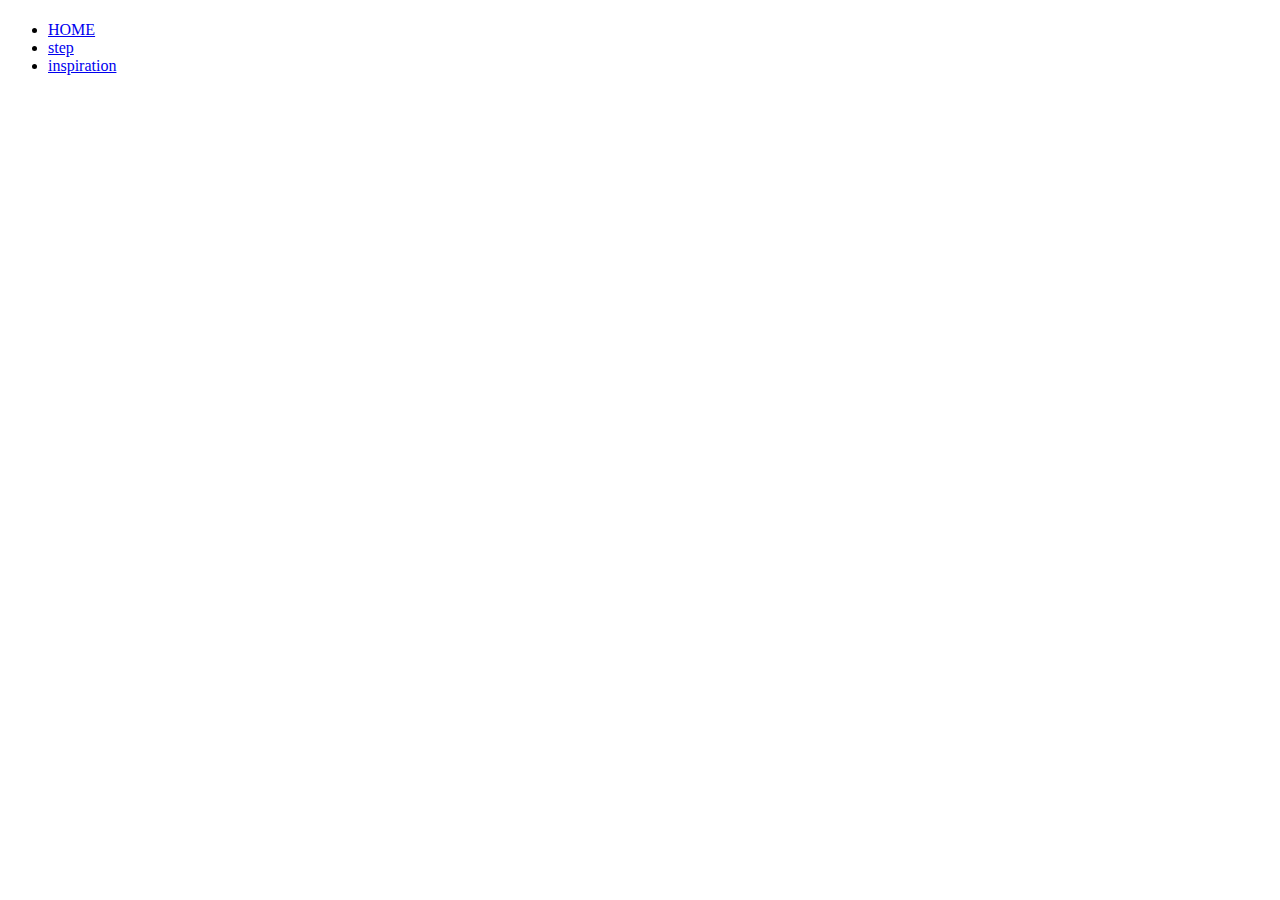
<file: index.html>
<!DOCTYPE html>
<html lang="en">
<head>
	<meta charset="UTF-8">
	<title></title>
</head>
<body>
	<h1></h1>
	<ul>
		<li><a href="homepage.html">HOME</a></li>
		<li><a href="steps.html">step</a></li>
		<li><a href="inspiration.html">inspiration</a></li>
	
	</ul>
</body>
</html>
</file>
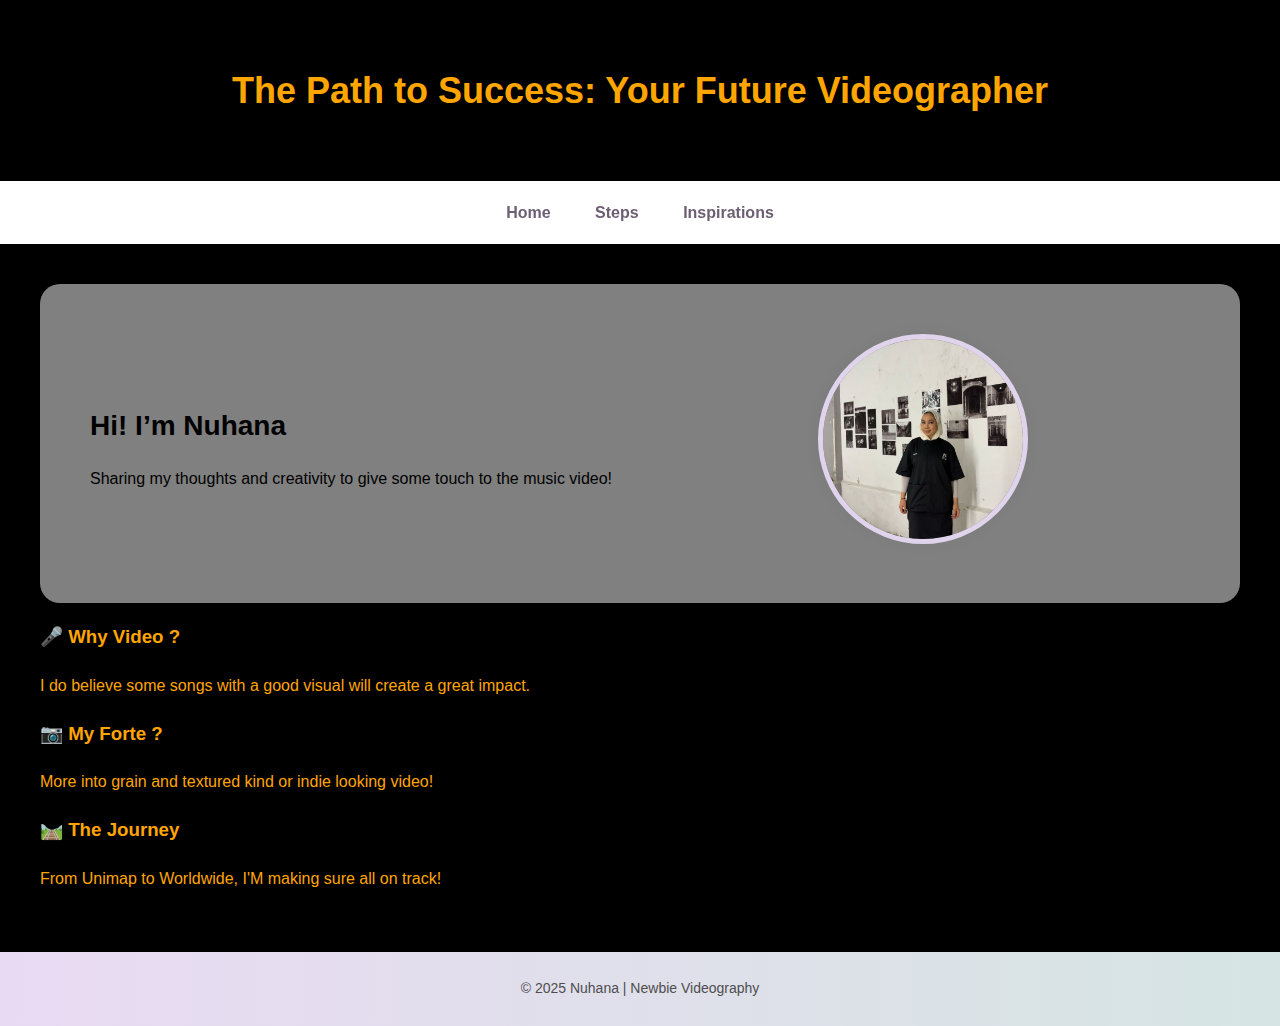
<file: homepage.html>
<!DOCTYPE html>
<html>
<head>
  <meta charset="UTF-8">
  <title> Home | Nuhana </title>
  <link rel="stylesheet" href="cssnuha.css">
</head>
<body>
  <header>
    <h1>The Path to Success: Your Future Videographer </h1>
  </header>

  <nav>
    <a href="index.html">Home</a>
    <a href="step.html">Steps</a>
    <a href="inspiration.html">Inspirations</a>
    
  </nav>

  <div class="container">
    <!-- Hero Section -->
    <div class="hero">
      <div class="hero-text">
        <h2>Hi! I’m Nuhana </h2>
        <p> Sharing my thoughts and creativity to give some touch to the music video! </p>
      </div>
      <div class="hero-img">
       <img src="gambarnuha.jpeg" alt="Nuhana" class="profile">
      </div>
    </div>

    <!-- New Featured Grid Section -->
    <div class="featured-section">
      <div class="feature-card">
        <h3> 🎤 Why Video ?</h3>
        <p>I do believe some songs with a good visual will create a great impact.</p>
      </div>
      <div class="feature-card">
        <h3> 📷 My Forte ?</h3>
        <p> More into grain and textured kind or indie looking video!</p>
      </div>
      <div class="feature-card">
        <h3>🛤️ The Journey</h3>
        <p> From Unimap to Worldwide, I'M making sure all on track!</p>
      </div>
    </div>
  </div>

  <footer>
    © 2025 Nuhana | Newbie Videography
  </footer>
</body>
</html>
</file>
<file: cssnuha.css>
cssnuha

* {
  box-sizing: border-box;
}

body {
  font-family: 'Outfit', sans-serif;
  background-color: #000000;
  color: #ffa500;
  margin: 0;
  padding: 0;
  line-height: 1.7;
}

/* HEADER */
header {
  background: black;
  padding: 60px 30px;
  text-align: center;
  color: #ff500;
  box-shadow: 0 8px 30px rgba(0,0,0,0.05);
}



header h1 {
  font-size: 36px;
  font-weight: 700;
  margin: 0;
}

/* NAVIGATION */
nav {
  background-color: #fff;
  padding: 18px 0;
  text-align: center;
  position: sticky;
  top: 0;
  box-shadow: 0 4px 10px rgba(0,0,0,0.04);
  z-index: 100;
}

nav a {
  margin: 0 20px;
  text-decoration: none;
  font-weight: 600;
  color: #6c5f74;
  transition: 0.3s ease;
}

nav a:hover {
  color: #c08798;
}

/* CONTAINER */
.container {
  max-width: 1200px;
  margin: 40px auto;
  padding: 0 25px;
}

.home h1 {
  color: #ffa500;
}

.home p {
  color: blue;
}


.home h2 {
  color: #000000;
}


.home ol {
  color: black;
}




/* HERO SECTION */
.hero {
  display: flex;
  flex-wrap: wrap;
  align-items: center;
  justify-content: space-between;
  background-color: grey;
  padding: 50px;
  border-radius: 20px;
  box-shadow: 0 12px 35px rgba(0,0,0,0.05);
  gap: 30px;
}

.hero-text {
  flex: 1;
  min-width: 280px;
}

.hero-text h2 {
  font-size: 28px;
  color: black;
  margin-bottom: 10px;
}

.hero-text p {
  font-size: 16px;
  color: black;
}

.hero-img {
  flex: 1;
  min-width: 250px;
  text-align: center;
}

.hero-img img {
  width: 200px;
  height: 200px;
  object-fit: cover;
  border-radius: 50%;
  border: 5px solid #e0d3ec;
  box-shadow: 0 0 15px rgba(0,0,0,0.05);
}

/* BOX CARD */
.textbox {
  background-color: grey;
  border-radius: 16px;
  padding: 30px;
  margin: 30px 0;
  box-shadow: 0 10px 25px rgba(0,0,0,0.05);
  transition: 0.3s ease;
}

.textbox:hover {
  transform: translateY(-3px);
}

.textbox h3 {
  color: black;
  margin-top: 0;
}

/* STEP CARD LAYOUT */
.steps-wrapper {
  display: grid;
  grid-template-columns: repeat(auto-fit, minmax(260px, 1fr));
  gap: 30px;
}

.step-card {
  background-color: #f9f5f8;
  border-left: 8px solid #d9b3c9;
  padding: 25px;
  border-radius: 15px;
  box-shadow: 0 8px 20px rgba(0,0,0,0.05);
  position: relative;
  transition: all 0.3s ease;
}

.step-card:hover {
  transform: scale(1.02);
}

.step-number {
  position: absolute;
  top: -20px;
  left: -20px;
  background-color: #b8d8cd;
  color: white;
  font-size: 18px;
  font-weight: bold;
  width: 45px;
  height: 45px;
  border-radius: 50%;
  display: flex;
  align-items: center;
  justify-content: center;
}

.step-card h4 {
  margin-top: 30px;
}

/* TABLE */
table {
  width: 100%;
  border-collapse: collapse;
  margin-top: 30px;
  box-shadow: 0 5px 15px rgba(0,0,0,0.03);
}

th, td {
  padding: 15px;
  border: 1px solid #ececec;
  text-align: center;
}

th {
  background-color: #d6e5e3;
  color: #3e3e3e;
}

/* GALLERY GRID */
.gallery-grid {
  display: grid;
  grid-template-columns: repeat(auto-fit, minmax(240px, 1fr));
  gap: 25px;
  margin-top: 30px;
}

.gallery-grid img {
  width: 100%;
  border-radius: 16px;
  border: 5px solid #f3d1dc;
  box-shadow: 0 6px 20px rgba(0,0,0,0.05);
  transition: transform 0.3s ease;
}

.gallery-grid img:hover {
  transform: scale(1.03);
}

/* BUTTON (optional use) */
.btn {
  display: inline-block;
  background-color: #c08798;
  color: white;
  padding: 12px 24px;
  border-radius: 30px;
  text-decoration: none;
  font-weight: 500;
  transition: background 0.3s ease;
}

.btn:hover {
  background-color: #a56f85;
}

/* FOOTER */
footer {
  text-align: center;
  padding: 25px;
  background: linear-gradient(to right, #e9daf3, #d6e5e3);
  font-size: 14px;
  color: #4e4e4e;
  margin-top: 60px;
}
</file>
